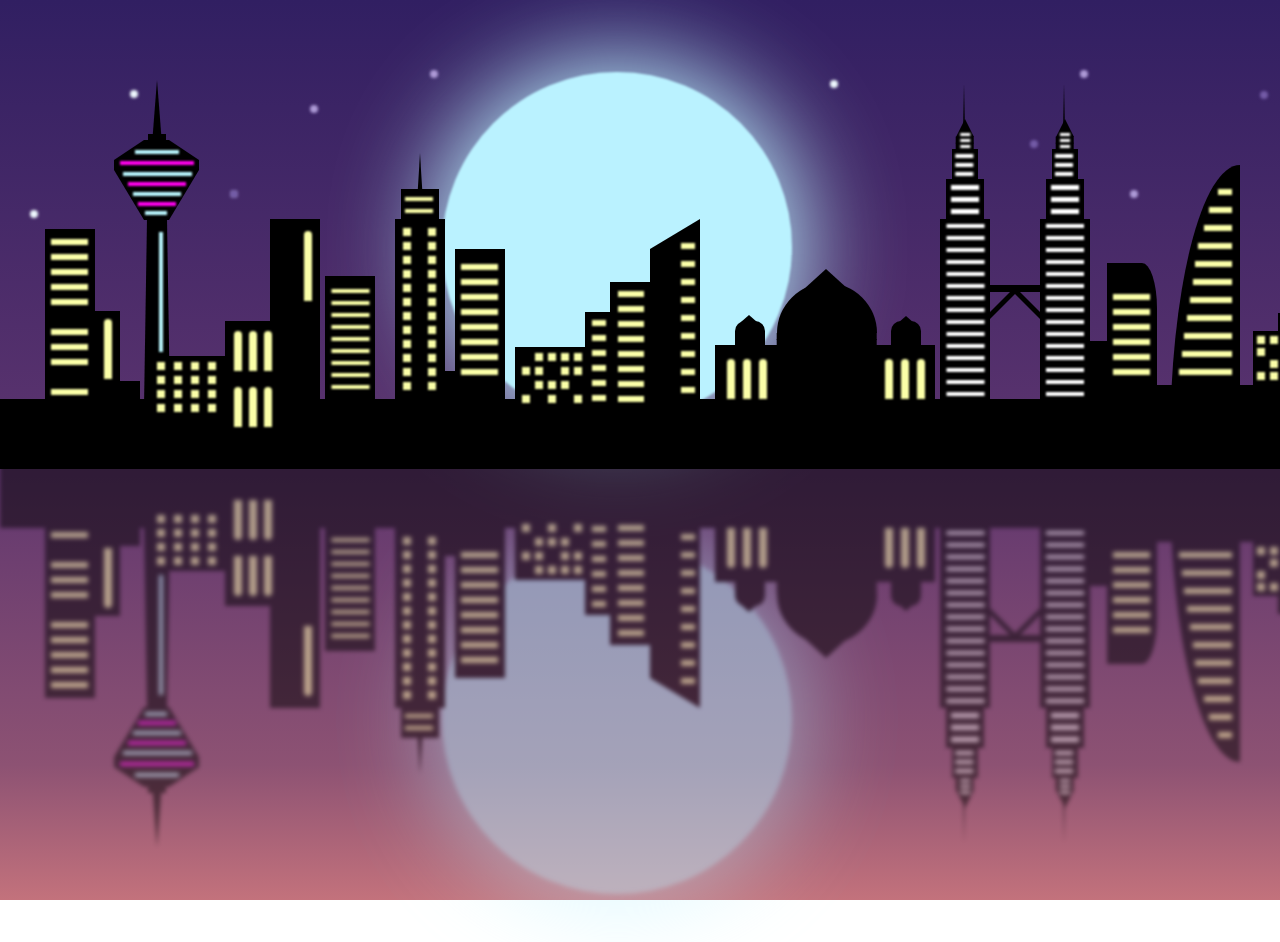
<file: assets/img/portfolio/codescape/city-landscape.html>
<!DOCTYPE html> 
<html>
<head>
	<link rel="stylesheet" href="./city-landscape.css" />
</head> 

<body>
	<div id="background">
		<p style="font-family: 'Century Gothic'; color:white; opacity:50%">
			MOUSE OVER FOR NIGHT VIEW&#8287 &#8287 &#8287
		</p>

		<div id="background-night"></div>
		<div id="sun"></div>
		<div id="cloud"></div>
		<div id="cloud-left"></div>
		<!-- <div id="line"></div> -->
		<div id="stars"></div>
		<div id="buildings-reflection">
			<div id="sun"></div>
			<div id="klcc"></div>
			<div id="klcc-top"></div>
			<div id="klcc-top2"></div>
			<div id="klcc-bridge"></div>
			<div id="kl-tower"></div>
			<div id="kl-tower-top"></div>
			<div class="building one"></div>
			<div class="building two"></div>
			<div class="building short"></div>
			<div class="building short-left"></div>
			<div class="building short-right"></div>
			<div class="building curved"></div>
			<div id=shadow></div>
			<div id="lights"></div>
			<div id="lights-sqr"></div>
			<div id="lights-thin"></div>
		</div>
		<div id="buildings">
			<div id="klcc"></div>
			<div id="klcc-top"></div>
			<div id="klcc-top2"></div>
			<div id="klcc-bridge"></div>
			<div id="kl-tower"></div>
			<div id="kl-tower-top"></div>
			<div class="building one"></div>
			<div class="building two"></div>
			<div class="building short"></div>
			<div class="building short-left"></div>
			<div class="building short-right"></div>
			<div class="building curved"></div>
			<!-- <div id=bottom-border></div> -->
			<div id=right-border></div>
			<div id=shadow></div>
			<div id="lights"></div>
			<div id="lights-sqr"></div>
			<div id="lights-thin"></div>
		</div>
	</div>
</body>
</html>
</file>
<file: assets/img/portfolio/codescape/city-landscape.css>
#background{
	text-align: right;
	position: absolute;
	top: 0%;
	left: 0%;
	width: 1300px;
  	height: 900px;
	background: rgb(150,43,23);
	background: linear-gradient(180deg, rgba(150,43,23,1) 0%, rgba(242,86,27,1) 48%, rgba(238,146,58,1) 73%, rgba(165,179,185,1) 100%);
}

#background-night{
	transition: opacity 1s;
	position: absolute;
	top: 0%;
	left: 0%;
	width: 1300px;
  	height: 900px;
  	opacity: 0%;
	background: rgb(49,31,98);
	background: linear-gradient(180deg, rgba(49,31,98,1) 0%, rgba(90,51,110,1) 48%, rgba(141,82,115,1) 85%, rgba(195,114,124,1) 100%, rgba(232,129,127,1) 100%);
}

#background:hover #sun{
	background: #baf2ff;
	box-shadow: 0 0 100px 10px #baf2ff;
}

#background:hover #cloud,
#background:hover #cloud-left{
	opacity: 0%;
}

#background:hover #background-night,
#background:hover #stars,
#background:hover #lights,
#background:hover #lights-sqr,
#background:hover #lights-thin{
	opacity: 100%;
}

#shadow{
	position: absolute;
	top: 69%;
	left: 0%;
	width: 1300px;
	height: 70px;
	background: black;
}

#buildings-reflection{
	position: absolute;
	top: 38%;
	left: 0%;
	width: 1300px;
  	height: 600px;
  	transform: scaleY(-1);
  	opacity: 50%;
  	filter: blur(2px);
}

#line{
	position: absolute;
	top: 77.5%;
	left: 0%;
	width: 1300px;
  	height: 5px;
	background: black;
}

#bottom-border{
	position: absolute;
	top: 102%;
	left: 0%;
	width: 1300px;
	height: 300px;
	background-color: #ffffff;
}

#right-border{
	position: absolute;
	top: 0%;
	left: 100%;
	width: 100px;
	height: 700px;
	background-color: #ffffff;
}

#sun{
	transition: background 1s;
	position: absolute;
	top: 8%;
	left: 34%;
	width: 350px;
  	height: 350px;
  	border-radius: 350px;
  	background: #fbffa8;
  	box-shadow: 0 0 100px 10px #fbffa8;
  	filter: blur(1px);
}

@keyframes move {
  0%   {left: ;}
  100%  {left: 100%; opacity: 0%;}
}

#cloud{
	transition: opacity 0.5s;
	position: absolute;
	top: 22%;
	left: 60%;
	width: 80px;
  	height: 50px;
  	border-radius: 50px/30px;
  	background: #f5a75d;
  	box-shadow: 5px -5px 5px 0 #fbffa8;
  	filter: blur(1px);
  	animation-name: move;
  	animation-duration: 60s;
  	animation-iteration-count: infinite;
}

#cloud-left{
	transition: opacity 0.5s;
	position: absolute;
	top: 15%;
	left: 30%;
	width: 80px;
  	height: 50px;
  	border-radius: 50px/30px;
  	background: #f5a75d;
  	box-shadow: 5px -5px 5px 0 #fbffa8;
  	filter: blur(1px);
  	animation-name: move;
  	animation-duration: 90s;
  	animation-iteration-count: infinite;
}

#cloud:before, #cloud-left:before{
	content: "";
	position: absolute;
	top: 32%;
	left: -40px;
	width: 50px;
  	height: 25px;
  	border-radius: 40px 40px 0 0;
  	background: #f5a75d;
  	box-shadow: 
  		-5px 0 5px 0px #fbffa8,	/*shadow*/
  		115px 0px #f5a75d,
  		119px -2px 5px 0px #fbffa8;
}

#cloud:after, #cloud-left:after{
	content: "";
	position: absolute;
	top: -20%;
	left: -110%;
	width: 70px;
  	height: 40px;
  	border-left: 100px solid transparent;
  	border-right: 100px solid transparent;
  	border-bottom: 20px solid #f5a75d; 
}

#stars{
	transition: opacity 1s;
	position: absolute;
	top: 10%;
	left: 10%;
	width: 8px;
	height: 8px;
	border-radius: 8px;
	background: #f0faff;
	filter: blur(1.5px);
	opacity: 0%;
	box-shadow: 
		100px 100px #735ba6,
		1000px 100px #ad9ad6,
		300px -20px #ad9ad6,
		900px 50px #735ba6,
		1130px 1px #735ba6,
		700px -10px #f0faff,
		950px -20px #ad9ad6,
		100px 100px #f0faff,
		180px 15px #ad9ad6,
		-100px 120px #f0faff;
}

#buildings{
	position: absolute;
	top: -15px;
	left: 0%;
	width: 1300px;
  	height: 600px;
}

#lights{
	transition: opacity 1s;
	position: absolute;
	top: 64%;
	left: 85.6%;
	height: 6px;
	width: 37px;
	opacity: 0%;
	background: #fbffa8;
	filter: blur(1px);
	box-shadow:
		0 -15px 0 0 #fbffa8,
		0 -30px 0 0 #fbffa8,
		0 -45px 0 0 #fbffa8,
		0 -60px 0 0 #fbffa8,
		0 -75px 0 0 #fbffa8,

		-652px 0px 0 0 #fbffa8,
		-652px -15px 0 0 #fbffa8,
		-652px -30px 0 0 #fbffa8,
		-652px -45px 0 0 #fbffa8,
		-652px -60px 0 0 #fbffa8,
		-652px -75px 0 0 #fbffa8,
		-652px -90px 0 0 #fbffa8,
		-652px -105px 0 0 #fbffa8,

		-1062px 20px 0 0 #fbffa8,
		-1062px -10px 0 0 #fbffa8,
		-1062px -25px 0 0 #fbffa8,
		-1062px -40px 0 0 #fbffa8,
		-1062px -70px 0 0 #fbffa8,
		-1062px -85px 0 0 #fbffa8,
		-1062px -100px 0 0 #fbffa8,
		-1062px -115px 0 0 #fbffa8,
		-1062px -130px 0 0 #fbffa8,

		82px -108px 0 0 #fbffa8,
		82px -90px 0 0 #fbffa8,
		80px -90px 0 0 #fbffa8,
		82px -72px 0 0 #fbffa8,
		77px -72px 0 0 #fbffa8,
		82px -54px 0 0 #fbffa8,
		74px -54px 0 0 #fbffa8,
		82px -36px 0 0 #fbffa8,
		71px -36px 0 0 #fbffa8,
		82px -18px 0 0 #fbffa8,
		69px -18px 0 0 #fbffa8,
		82px 0px 0 0 #fbffa8,
		66px 0px 0 0 #fbffa8;
}
#lights:before{
	transition: opacity 1s;
	content: "";
	position: absolute;
	top: -126px;
	left: 105px;
	height: 6px;
	width: 14px;
	background: #fbffa8;
	box-shadow:
		-14px 0 #fbffa8,
		-20px 0 #fbffa8,
		0 -18px #fbffa8,
		-14px -18px #fbffa8,
		0 -36px #fbffa8,
		-9px -36px #fbffa8,
		0 -54px #fbffa8,

		-537px 0 0 #fbffa8,
		-537px 18px #fbffa8,
		-537px 36px #fbffa8,
		-537px 54px #fbffa8,
		-537px 72px #fbffa8, 
		-537px 90px #fbffa8,
		-537px 108px #fbffa8,
		-537px 126px #fbffa8,
		-537px 144px #fbffa8,

		-626px 77px #fbffa8,
		-626px 92px #fbffa8,
		-626px 107px #fbffa8,
		-626px 122px #fbffa8,
		-626px 137px #fbffa8,
		-626px 152px #fbffa8,

		-588px 48px #fbffa8,
		-600px 48px #fbffa8,
		-588px 63px #fbffa8,
		-600px 63px #fbffa8,
		-588px 78px #fbffa8,
		-600px 78px #fbffa8,
		-588px 93px #fbffa8,
		-600px 93px #fbffa8,
		-588px 108px #fbffa8,
		-600px 108px #fbffa8,
		-588px 123px #fbffa8,
		-600px 123px #fbffa8,
		-588px 138px #fbffa8,
		-600px 138px #fbffa8,
		-588px 153px #fbffa8,
		-600px 153px #fbffa8;
}

#lights:after{	/*klcc*/
	transition: opacity 1s;
	content: "";
	position: absolute;
	top: -145px;
	left: -67px;
	height: 4px;
	width:38px;
	background:#ffffff;
	box-shadow:
		0px 12px #ffffff,
		0px 24px #ffffff,
		0px 36px #ffffff,
		0px 48px #ffffff,
		0px 60px #ffffff,
		0px 72px #ffffff,
		0px 84px #ffffff,
		0px 96px #ffffff,
		0px 108px #ffffff,
		0px 120px #ffffff,
		0px 132px #ffffff,
		0px 144px #ffffff,
		0px 156px #ffffff,
		0px 168px #ffffff,

		-99.5px 0px #ffffff,
		-99.5px 12px #ffffff,
		-99.5px 24px #ffffff,
		-99.5px 36px #ffffff,
		-99.5px 48px #ffffff,
		-99.5px 60px #ffffff,
		-99.5px 72px #ffffff,
		-99.5px 84px #ffffff,
		-99.5px 96px #ffffff,
		-99.5px 108px #ffffff,
		-99.5px 120px #ffffff,
		-99.5px 132px #ffffff,
		-99.5px 144px #ffffff,
		-99.5px 156px #ffffff,
		-99.5px 168px #ffffff,

		-908px -22px #ff00ed, /*kl tower*/
		-913px -32px #baf8ff,
		-903px -32px #baf8ff,
		-918px -42px #ff00ed,
		-898px -42px #ff00ed,
		-923px -52px #baf8ff,
		-892px -52px #baf8ff,
		-926px -63px #ff00ed,
		-890px -63px #ff00ed,
		-911px -74px #baf8ff,
		-905px -74px #baf8ff,

		-714.5px 65px #fbffa8, /*buldings*/
		-714.5px 77px #fbffa8,
		-714.5px 89px #fbffa8,
		-714.5px 101px #fbffa8,
		-714.5px 113px #fbffa8,
		-714.5px 125px #fbffa8,
		-714.5px 137px #fbffa8,
		-714.5px 149px #fbffa8,
		-714.5px 161px #fbffa8;
}

#lights-sqr{
	transition: opacity 1s;
	position: absolute;
	top: 58.5%;
	left: 96.7%;
	height: 8px;
	width: 8px;
	opacity: 0%;
	background: #fbffa8;
	filter: blur(1px);
	box-shadow: 
		0 12px #fbffa8,
		0 36px #fbffa8,
		13px 0 #fbffa8,
		13px 24px #fbffa8,
		13px 36px #fbffa8,

		29px -16px #fbffa8,
		29px -3px #fbffa8,
		29px 10px #fbffa8,
		29px 36px #fbffa8,

		-735px 31px #fbffa8,
		-735px 59px #fbffa8,
		-722px 17px #fbffa8,
		-722px 31px #fbffa8,
		-722px 45px #fbffa8,
		-709px 17px #fbffa8,
		-709px 45px #fbffa8,
		-709px 59px #fbffa8,
		-696px 17px #fbffa8,
		-696px 31px #fbffa8,
		-696px 45px #fbffa8,
		-683px 17px #fbffa8,
		-683px 31px #fbffa8,
		-683px 59px #fbffa8,

		-1100px 26px #fbffa8,
		-1100px 40px #fbffa8,
		-1100px 54px #fbffa8,
		-1100px 68px #fbffa8,
		-1083px 26px #fbffa8,
		-1083px 40px #fbffa8,
		-1083px 54px #fbffa8,
		-1083px 68px #fbffa8,
		-1066px 26px #fbffa8,
		-1066px 40px #fbffa8,
		-1066px 54px #fbffa8,
		-1066px 68px #fbffa8,
		-1049px 26px #fbffa8,
		-1049px 40px #fbffa8,
		-1049px 54px #fbffa8,
		-1049px 68px #fbffa8,

		-854px -108px #fbffa8,
		-854px -94px #fbffa8,
		-854px -80px #fbffa8,
		-854px -66px #fbffa8,
		-854px -52px #fbffa8,
		-854px -38px #fbffa8,
		-854px -24px #fbffa8,
		-854px -10px #fbffa8,
		-854px 4px #fbffa8,
		-854px 18px #fbffa8,
		-854px 32px #fbffa8,
		-854px 46px #fbffa8,

		-829px -108px #fbffa8,
		-829px -94px #fbffa8,
		-829px -80px #fbffa8,
		-829px -66px #fbffa8,
		-829px -52px #fbffa8,
		-829px -38px #fbffa8,
		-829px -24px #fbffa8,
		-829px -10px #fbffa8,
		-829px 4px #fbffa8,
		-829px 18px #fbffa8,
		-829px 32px #fbffa8,
		-829px 46px #fbffa8;
}

#lights-sqr:before{	/*klcc*/
	transition: opacity 1s;
	content: "";
	position:absolute;
	width: 28px;
	height: 5px;
	left:-206.5px;
	top: -127px;
	background: #ffffff;
	box-shadow: 
		0 -12px #ffffff,
		0 -24px #ffffff,
		-100px 0px #ffffff,
		-100px -12px #ffffff,
		-100px -24px #ffffff;
}

#lights-sqr:after{	/*mosque*/
	transition: opacity 1s;
	content: "";
	position:absolute;
	width: 8px;
	height: 40px;
	left:-530px;
	top: 23px;
	border-radius: 20px 20px 0 0;
	background: #fbffa8;
	box-shadow:
		16px 0 #fbffa8,
		32px 0 #fbffa8,
		158px 0 #fbffa8,
		174px 0 #fbffa8,
		190px 0 #fbffa8,
		-423px -128px #fbffa8,
		-423px -98px #fbffa8,

		-623px -40px #fbffa8,
		-623px -20px #fbffa8,

		-493px -28px #fbffa8,
		-493px 28px #fbffa8,
		-478px -28px #fbffa8,
		-478px 28px #fbffa8,
		-463px -28px #fbffa8,
		-463px 28px #fbffa8;
}

#lights-thin{	/*klcc*/
	transition: opacity 1s;
	position: absolute;
	top: 31.2%;
	left: 81.18%;
	height: 4px;
	width: 18px;
	opacity: 0%;
	background: #ffffff;
	filter: blur(1px);
 	box-shadow: 
 		0 -9px #ffffff,
 		0 -18px #ffffff,
 		-99.7px 0px #ffffff,
 		-99.7px -9px #ffffff,
 		-99.7px -18px #ffffff,

 		-910px 39px #baf8ff,  /*kl tower*/
 		-906px 39px #baf8ff,

 		-650px 25px #fbffa8, /*buildings*/
 		-640px 25px #fbffa8,
 		-650px 37px #fbffa8,
 		-640px 37px #fbffa8;

}

#lights-thin:before{ /*klcc*/
	content:"";
	transition: opacity 1s;
	position: absolute;
	top: -670%;
	left: 24%;
	height: 2.5px;
	width: 10px;
	background: #ffffff;
	filter: blur(0.3px);
	box-shadow: 
 		0 -6px #ffffff,
 		0 -12px #ffffff,
 		-99.7px 0px #ffffff,
 		-99.7px -6px #ffffff,
 		-99.7px -12px #ffffff;
}

#lights-thin:after{ /*klcc*/
	content:"";
	transition: opacity 1s;
	position: absolute;
	top: 60px;
	left: -896px;
	height: 120px;
	width: 4px;
	background: #baf8ff;
	filter: blur(0.3px);
}

#klcc{ /*right body*/
	position: absolute;
	top: 39%;
	left: 80%;
	width: 50px;
	height: 250px;
	background: black;
	box-shadow: -100px 0 black;
}

#klcc:before{	/*level 1*/
	content: "";
	position: absolute;
	top: -16%;
	left: 11%;
	width: 38px;
	height: 40px;
	background: black;
	box-shadow: -100px 0 black;
}

#klcc:after{	/*level 2*/
	content: "";
	position: absolute;
	top: -28%;
	left: 23%;
	width: 26px;
	height: 30px;
	background: black;
	box-shadow: 
		-100px 0 black,	/*klcc left level 2*/
		-651px 40px black, /*middle of left cloud top*/
		-639px 40px black; /*middle of left cloud top*/
}

#klcc-top{	/*cap right*/
	position: absolute;
	top: 22.3%;
	left: 81.2%;
	border-left: 9px solid transparent;
  	border-right: 9px solid transparent;
  	border-bottom: 18px solid black;
}

#klcc-top:before{ /*needle right*/
	content: "";
	position: absolute;
	top: -35px;
	left: -1.5px;
	border-left: 1.5px solid transparent;
  	border-right: 1.5px solid transparent;
  	border-bottom: 50px solid black;
}


#klcc-top2{	/*cap left*/
	position: absolute;
	top: 22.3%;
	left: 73.51%;
	border-left: 9px solid transparent;
  	border-right: 9px solid transparent;
  	border-bottom: 18px solid black;
}

#klcc-top2:before{ /*needle left*/
	content: "";
	position: absolute;
	top: -35px;
	left: -1.5px;
	border-left: 1.5px solid transparent;
  	border-right: 1.5px solid transparent;
  	border-bottom: 50px solid black;
}

#klcc-bridge{ 
	position: absolute;
	top: 50%;
	left: 73%;
  	width: 100px;
  	height: 6.5px;
  	background: black;
  	box-shadow:
  		-172.3px 48px black,	/*mosque bottom*/
  		-172.3px 54px black;
}

#klcc-bridge:before{	/*left*/
	content:"";
	position: absolute;
	top: 50%;
	left: 40%;
  	width: 6.5px;
  	height: 50px;
  	background: black;
  	transform: skew(-45deg);
}

#klcc-bridge:after{	/*right*/
	content:"";
	position: absolute;
	top: 50%;
	left: 85%;
  	width: 6.5px;
  	height: 50px;
  	background: black;
  	transform: skew(45deg);
}

#kl-tower{	/*tiang*/
	position: absolute;
	top: 39%;
	left: 11%;
	width: 20px;
  	border-left: 4px solid transparent;
  	border-right: 4px solid transparent;
  	border-bottom: 250px solid black;
}

#kl-tower:before{	/*middle*/
	content: "";
	position: absolute;
	top: -59px;
	left: -163%;
	width: 85px;
  	height: 10px;
  	background: black;
}

#kl-tower:after{	/*bottom*/
	content: "";
	position: absolute;
	top: -49px;
	left: -163%;
	width: 25px;
  	border-left: 30px solid transparent;
  	border-right: 30px solid transparent;
  	border-top: 50px solid black;
}

#kl-tower-top{	/*top*/
	position: absolute;
	top: 25.85%;
	left: 8.8%;
	width: 25px;
  	border-left: 30px solid transparent;
  	border-right: 30px solid transparent;
  	border-bottom: 20px solid black;  	
}

#kl-tower-top:before{ /*small ring*/
	content: "";
	position: absolute;
	top: -6px;
	left: 3.5px;
  	width: 18px;
  	height: 6.5px;
  	background: black;
  	box-shadow: 
  		907.7px 8.7px black, /*klcc right level 3*/
  		907.7px 2.6px black,
  		807.7px 8.7px black, /*klcc left level 3*/
  		807.7px 2.6px black;
}

#kl-tower-top:after{	/*needle*/
	content: "";
	position: absolute;
	top: -60px;
	left: 5.5px;
	border-left: 7px solid transparent;
  	border-right: 7px solid transparent;
  	border-bottom: 90px solid black;
}

.building{
	position: absolute;
	background: black;
}

.building.one{	/*slanted top building*/
	top: 44%;
	left: 50%;
	width: 50px;
	height: 220px;
	box-shadow: 
		-380px 0 black,	/*klcc right side building*/
		-195px 0 black,  /*below left cloud*/
		-605px -20px black,  /*kl tower left*/
		-255px -30px black;  /*above2 left*/
}

.building.one:before{ /*top*/
	content: "";
	position: absolute;
	top: -13.63%;
	left: 0%;
	border-left: 50px solid transparent;
	border-bottom: 30px solid black;
	box-shadow: -380px 0 black; /*klcc right side building top*/
}

.building.one:after{	/*middle left*/
	content: "";
	position: absolute;
	top: 15%;
	left: -80%;
	width: 40px;
	height: 120px;
	background: black;
	box-shadow:	/*to left*/
		-25px 30px black,
		-60px 65px black,
		-95px 65px black;
}

.building.two{	/*on left of left cloud*/
	top: 56%;
	left: 25%;
	width: 50px;
	height: 80px;
	box-shadow:
		-100px 0 black,
		-150px 35px black,
		-165px 35px black,
		100px 50px black,
		-255px -10px black,
		-235px 60px black,
		760px 20px black,
		928px 10px black,
		953px -8px black;
}

.building.two:before{	/*rounded cap*/
	content: "";
	position: absolute;
	top: -56%;
	left: 0%;
	width: 50px;
	height: 50px;
	background: black;
}

.building.two:after{ /*needle*/
	content: "";
	position: absolute;
	top: -210%;
	left: 183%;
	border-left: 3px solid transparent;
  	border-right: 3px solid transparent;
  	border-bottom: 50px solid black;
}

.building.short{	/*body*/
	top: 60%;
	left: 55%;
	width: 220px;
	height: 60px;
	box-shadow: 364.8px 40px black;
}

.building.short:before{	/*curved top*/
	content: "";
	position: absolute;
	top: -103%;
	left: 28%;
	width: 100px;
	height: 50px;
	border-radius: 50px 50px 0 0;
	background: black;	
}

.building.short:after{	/*pointy thing*/
	content: "";
	position: absolute;
	top: -126%;
	left: 40.5%;
	border-radius: 50px 50px 0 0;
	border-left: 22px solid transparent;
  	border-right: 22px solid transparent;
  	border-bottom: 20px solid black;
}

.building.short-left{	/*curved top*/
	top: 56%;
	left: 56.5%;
	width: 30px;
	height: 10px;
	border-radius: 20px 20px 0 0;
	background: black;
	box-shadow: 
		156px 0 black;
}

.building.short-left:before{	/*pointy thing*/
	content: "";
	position: absolute;
	top: -56%;
	left: 23%;
	border-radius: 50px 50px 0 0;
	border-left: 8px solid transparent;
  	border-right: 8px solid transparent;
  	border-bottom: 7px solid black;
}

.building.short-left:after{	/*bottoms*/
	content: "";
	position: absolute;
	top: 100%;
	left: 0%;
	width: 30px;
	height: 20px;
	background: black;
	box-shadow: 
		156px 0 black;
}

.building.short-right{	/*pointy thing*/
	top: 55.1%;
	left: 69.05%;
	background: transparent;
	border-radius: 50px 50px 0 0;
	border-left: 8px solid transparent;
  	border-right: 8px solid transparent;
  	border-bottom: 7px solid black;
}

.building.curved{
	top: 30%;
	left: 90%;
	width: 70px;
	height: 280px;
	border-radius: 100% 0 0 0;
}

.building.curved:before{
	content: "";
	position: absolute;
	top: 35%;
	left: -90%;
	width: 50px;
	height: 150px;
	border-radius: 0 30% 0 0;
	background: black;
}
</file>
